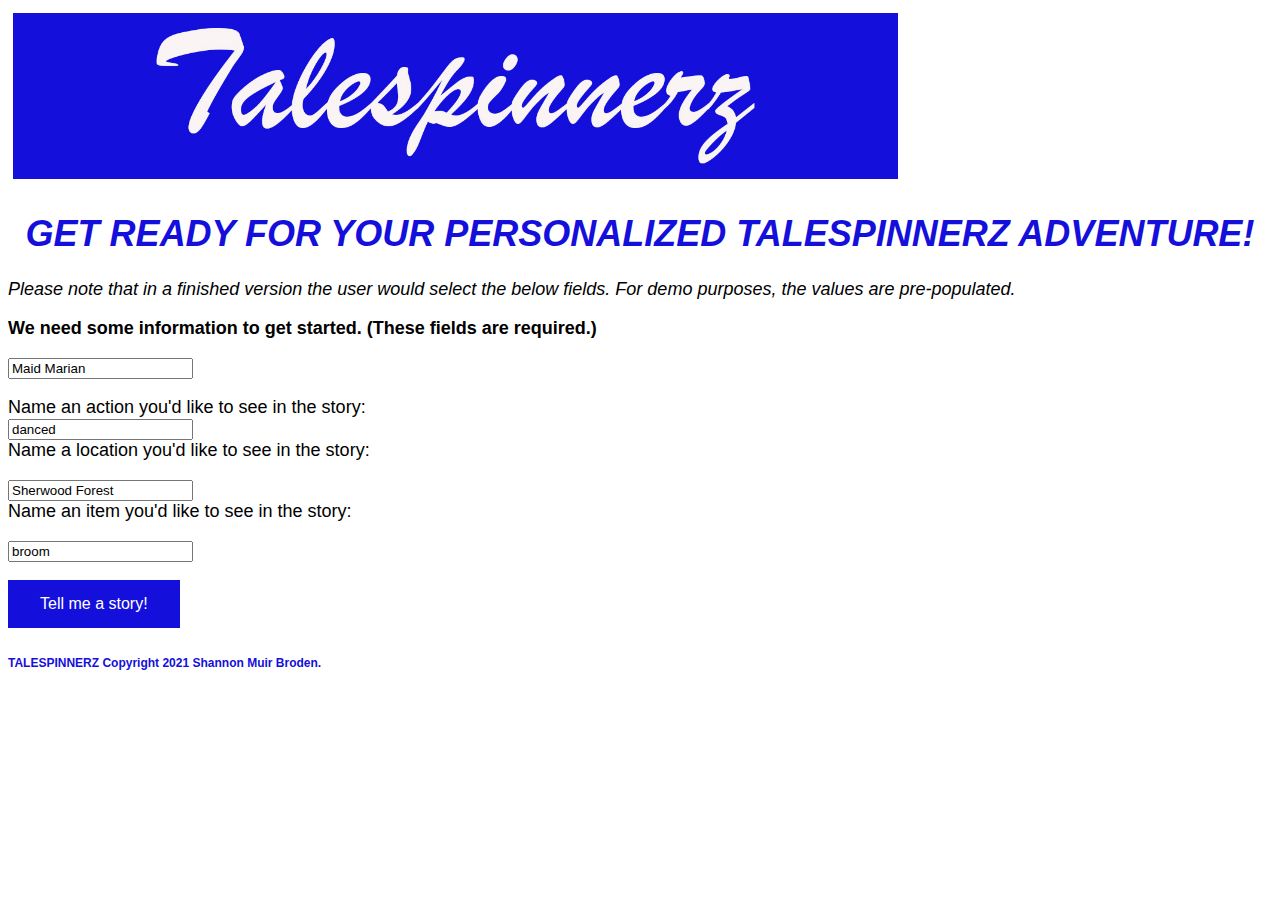
<file: index.html>
<!DOCTYPE html>
<html lang = "en">
<head>
    <meta charset="UTF-8">
    <meta name="viewport" content="width=device-width, initial-scale=1.0">
    <title>TALESPINNERZ - Get Ready For Your Adventure!</title>
    <link rel="stylesheet" href="talespinnerz_startpage_demo.css">
    <script src ="talespinnerz_startpage_demo.js" async></script>
</head>



<!-- 

Shannon Broden
Start Your Talespinnerz Adventure Settings Page
June 6, 2021


-->
<body>

<div id="main">
    <section id="storySetup">
      <img src="talespinnerz_logo.jpg" alt="Talespinnerz logo">
    <h1 id="title">GET READY FOR YOUR PERSONALIZED TALESPINNERZ ADVENTURE!</h1>
    <p><em>Please note that in a finished version the user would select the below fields. For demo purposes, the values are pre-populated.</em></p>
  <p id="description"><strong>We need some information to get started. (These fields are required.)</strong></p>
    <form id="storyForm" name="storyForm" method="POST" action="talespinnerz_confirm_demo.html">
      <input type="text" id="storyEvent" name="storyLead" value = "Maid Marian"required><br>
       <p>Name an action you'd like to see in the story:<br>
      <input type="text" id="storyEvent" name="storyEvent" value="danced"required><br>
         Name a location you'd like to see in the story:<br>
       <p><input type="text" id="storyLocale" name="storyLocale" value = "Sherwood Forest" required><br>
          Name an item you'd like to see in the story:<br>
       <p><input type="text" id="storyItem" name="storyItem" value = "broom" required></p>
       <button type="submit" class="button">Tell me a story!</button>
           </section>
    </form>
  <footer>
    <br>
    <br>
    <b>TALESPINNERZ Copyright 2021 Shannon Muir Broden.</b>
  </footer>
  </div>
  </body>
  </html>
</file>
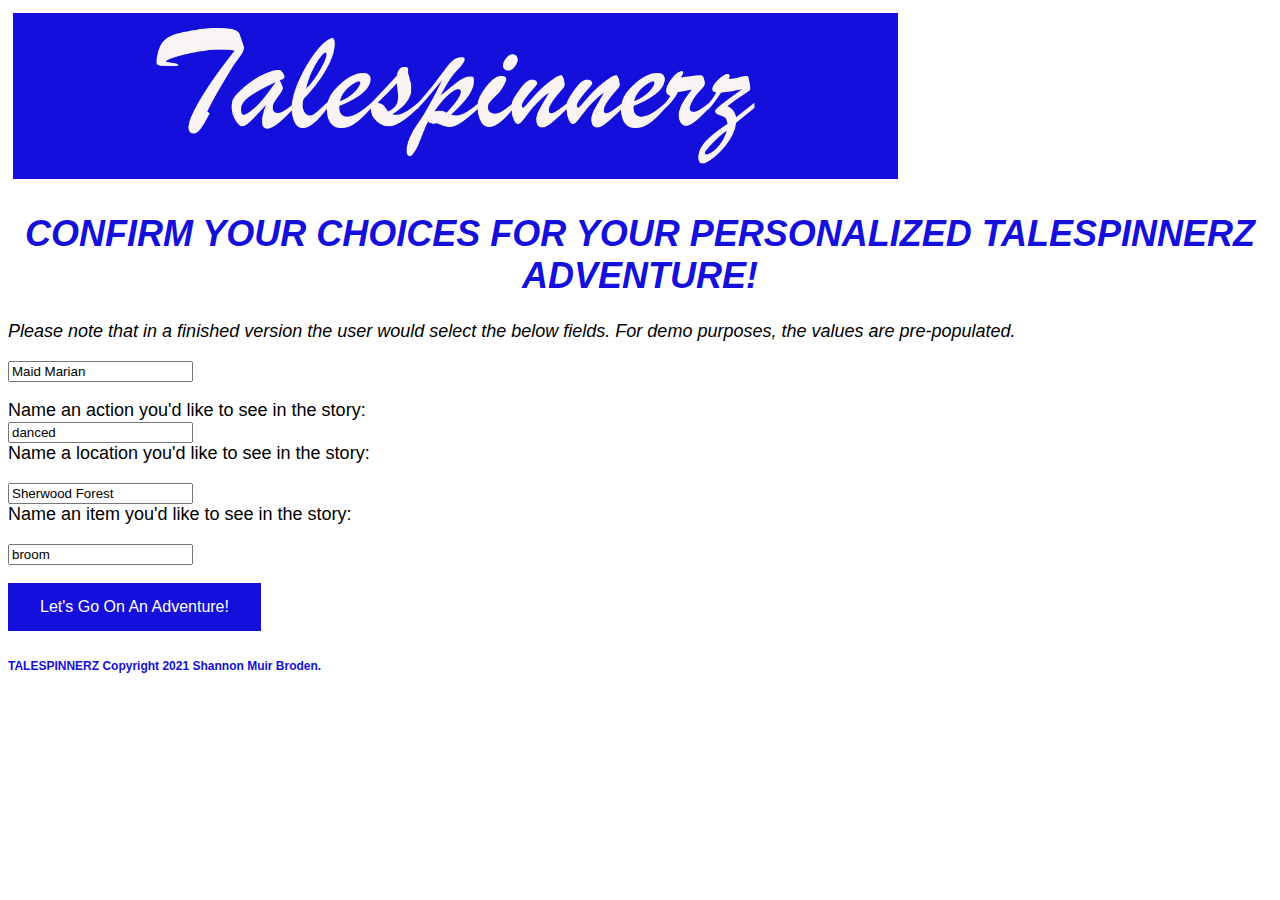
<file: talespinnerz_confirm_demo.html>
<!DOCTYPE html>
<html lang="en">
<head>
    <meta charset="UTF-8">
    <meta http-equiv="X-UA-Compatible" content="IE=edge">
    <meta name="viewport" content="width=device-width, initial-scale=1.0">
    <link rel="stylesheet" href="talespinnerz_confirm_demo.css">
    <script src ="talespinnerz_confirm_demo.js" async></script>
    <title>TALESPINNERZ - Confirm Your Choices!</title>
</head>

<!-- 

Shannon Broden
Start Your Talespinnerz Adventure Confirm Demo Page
June 6, 2021


-->
<body>
<div id="main">
    <section id="storySetup">
      <img src="talespinnerz_logo.jpg" alt="Talespinnerz logo">
    <h1 id="title">CONFIRM YOUR CHOICES FOR YOUR PERSONALIZED TALESPINNERZ ADVENTURE!</h1>
    <p><em>Please note that in a finished version the user would select the below fields. For demo purposes, the values are pre-populated.</em></p>
    <form id="confirmForm" name="confirmForm" method="POST" action="talespinnerz_countdown_demo.html">
      <input type="text" id="storyEvent" name="storyLead" value = "Maid Marian"required><br>
       <p>Name an action you'd like to see in the story:<br>
      <input type="text" id="storyEvent" name="storyEvent" value ="danced" required><br>
         Name a location you'd like to see in the story:<br>
       <p><input type="text" id="storyLocale" name="storyLocale" value = "Sherwood Forest" required><br>
          Name an item you'd like to see in the story:<br>
       <p><input type="text" id="storyItem" name="storyItem" value = "broom" required></p>
      <button type="submit" class="button">Let's Go On An Adventure!</button>
    </form>
    <footer>
      <br>
      <br>
      <b>TALESPINNERZ Copyright 2021 Shannon Muir Broden.</b>
    </footer>
    </section>
    </div>
  </body>
  </html>
</file>
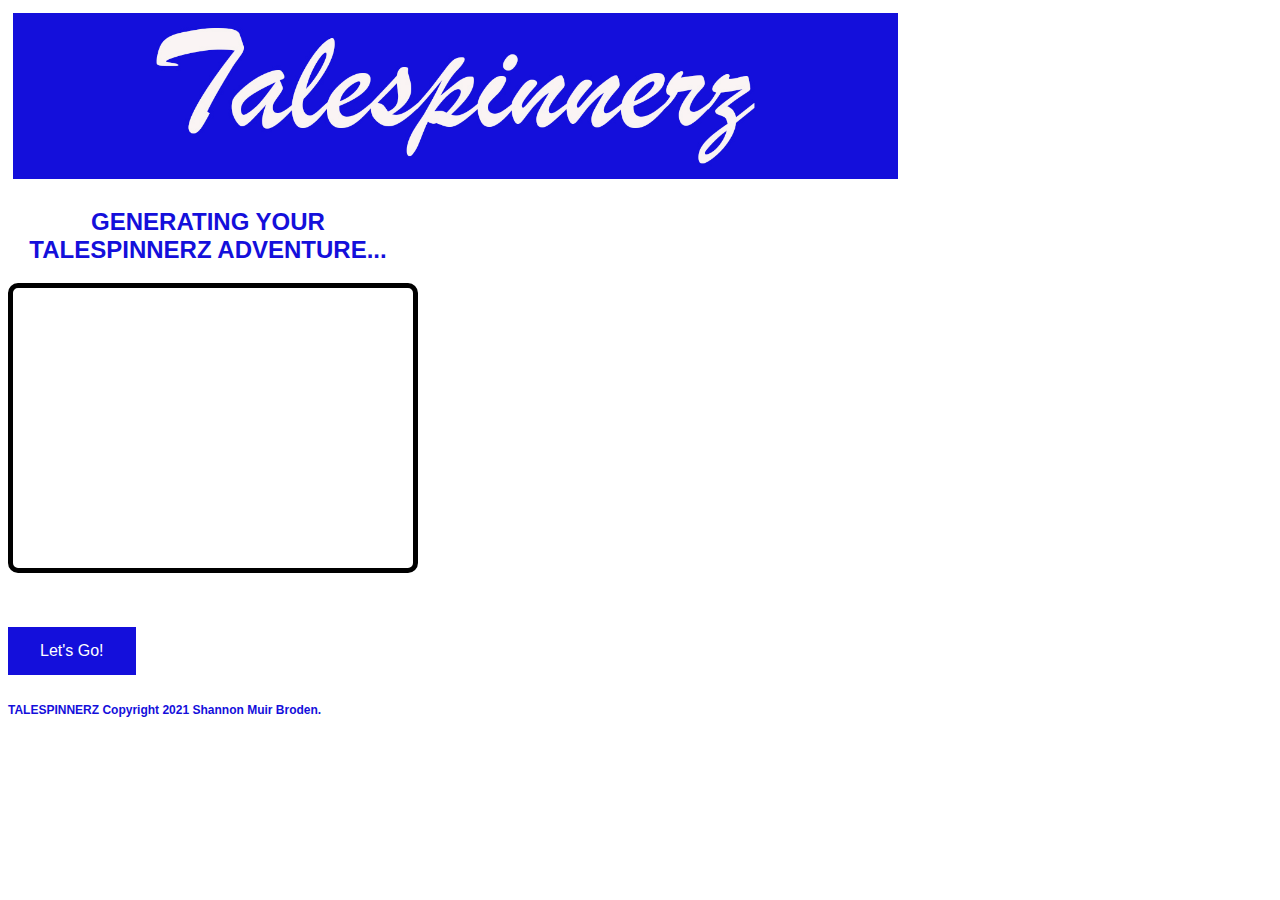
<file: talespinnerz_countdown_demo.html>
<!DOCTYPE html>
<html lang = "en">
<head>
    <meta charset="UTF-8">
    <meta name="viewport" content="width=device-width, initial-scale=1.0">
    <title>TALESPINNERZ - Getting Your Adventure Ready!</title>
    <link rel="stylesheet" href="talespinnerz_countdown_demo.css">
    <script src ="talespinnerz_countdown_demo.js" async></script>
</head>
<!-- 

Shannon Broden
Start Your Talespinnerz Countdown Demo Page
June 6, 2021


-->
<body>
    <img src="talespinnerz_logo.jpg" alt="Talespinnerz logo">
    <h2>GENERATING YOUR TALESPINNERZ ADVENTURE...</h2>
   <div id="clock">
      <div id="seconds"></div>
      <div id="Waiting"></div>
      <div id="Alert"></div>
   </div>
       <br>
       <br>
       <br>
       <form id="finalStoryForm" name="finalStoryForm" method="POST" action="talespinnerz_story_demo.html" input type="text" input type="submit" id="submit" name="finalStorySubmit">
       <button id="storyReadyBtn" type="submit" class="button">Let's Go!</button>
       </form>
       <footer>
        <br>
        <br>
        <b>TALESPINNERZ Copyright 2021 Shannon Muir Broden.</b>
      </footer>
   </body>
   </html>
</file>
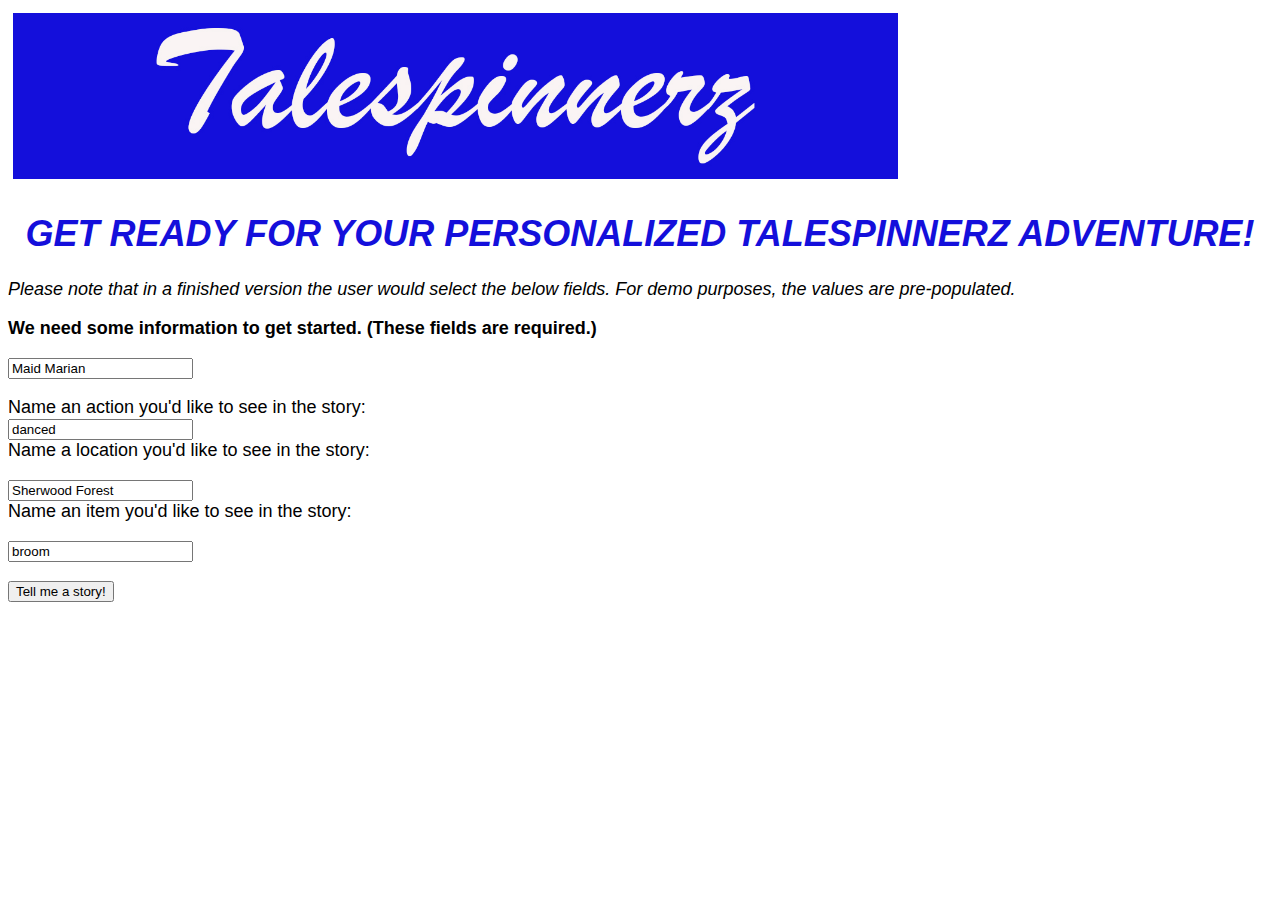
<file: talespinnerz_startpage_demo.html>
<!DOCTYPE html>
<html lang = "en">
<head>
    <meta charset="UTF-8">
    <meta name="viewport" content="width=device-width, initial-scale=1.0">
    <title>TALESPINNERZ - Get Ready For Your Adventure!</title>
    <link rel="stylesheet" href="talespinnerz_startpage_demo.css">
    <script src ="talespinnerz_startpage_demo.js" async></script>
</head>



<!-- 

Shannon Broden
Start Your Talespinnerz Adventure Settings Page
June 1, 2021


-->
<body>

<div id="main">
    <section id="storySetup">
      <img src="talespinnerz_logo.jpg">
    <h1 id="title">GET READY FOR YOUR PERSONALIZED TALESPINNERZ ADVENTURE!</h1>
    <p><em>Please note that in a finished version the user would select the below fields. For demo purposes, the values are pre-populated.</em></p>
  <p id="description"><strong>We need some information to get started. (These fields are required.)</strong></p>
    <form id="storyForm" name="storyForm" method="POST" action="talespinnerz_confirm_demo.html" input type="text" input type = "submit">
      <input type="text" id="storyEvent" name="storyLead" value = "Maid Marian"required><br>
       <p>Name an action you'd like to see in the story:<br>
      <input type="text" id="storyEvent" name="storyEvent" value="danced"required><br>
         Name a location you'd like to see in the story:<br>
       <p><input type="text" id="storyLocale" name="storyLocale" value = "Sherwood Forest" required><br>
          Name an item you'd like to see in the story:<br>
       <p><input type="text" id="storyItem" name="storyItem" value = "broom" required></p>
       <input type="submit" id="submit" name="storySubmit" value="Tell me a story!"></input>
           </section>
    </form>
  </body>
  </html>
</file>
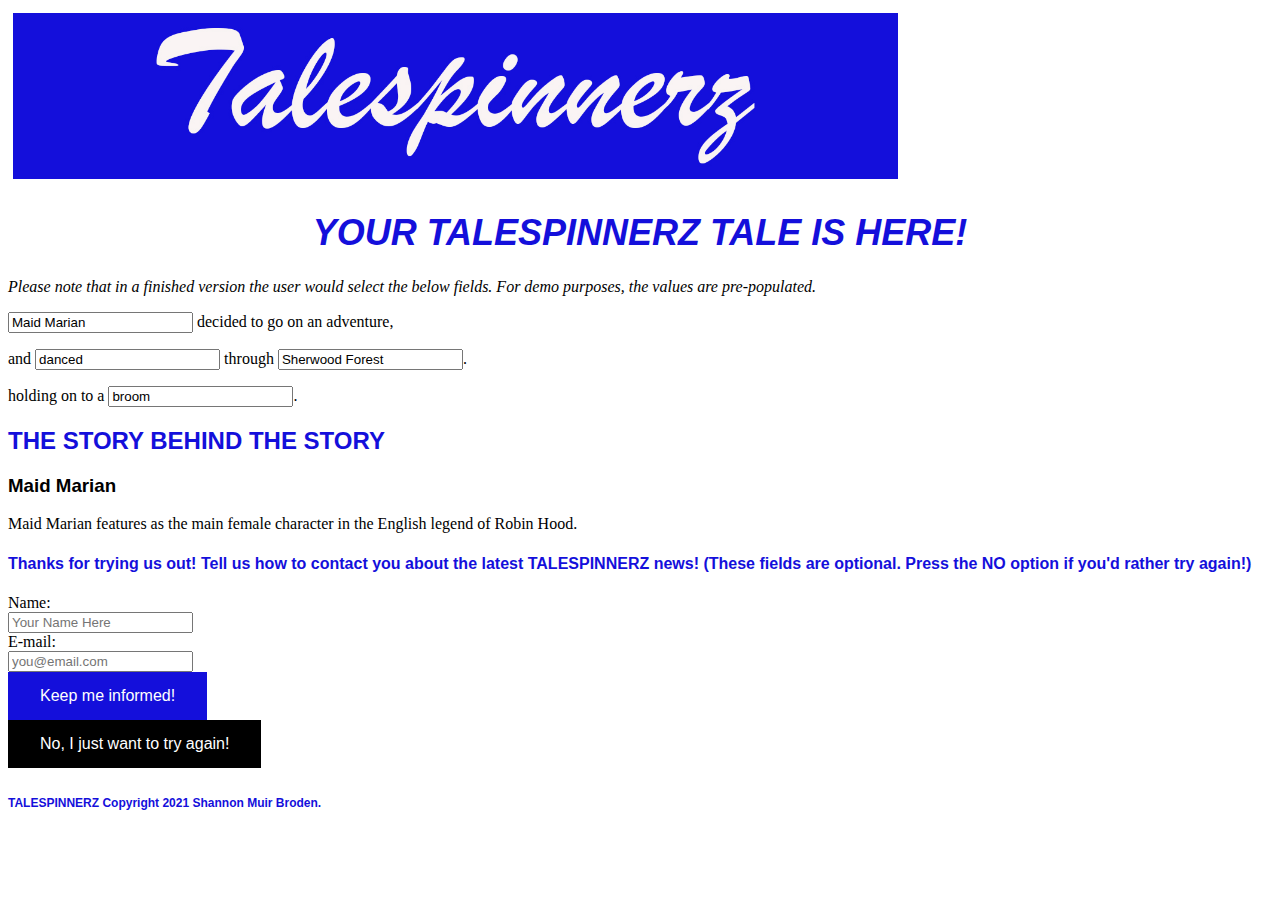
<file: talespinnerz_story_demo.html>
<!DOCTYPE html>
<html lang = "en">
<head>
    <meta charset="UTF-8">
    <meta name="viewport" content="width=device-width, initial-scale=1.0">
    <title>TALESPINNERZ - Your Adventure is Here!</title>
    <link rel="stylesheet" href="talespinnerz_story_demo.css">
    <script src ="talespinnerz_story_demo.js" async></script>
</head>
<!-- 

Shannon Broden
Here is Your Talespinnerz Story Page
June 6, 2021


-->
<body>
      <section id="main">
         <article id="finishStory">
            <img src="talespinnerz_logo.jpg" alt="Talespinnerz logo">
            <h1>YOUR TALESPINNERZ TALE IS HERE!</h1>
            <p><em>Please note that in a finished version the user would select the below fields. For demo purposes, the values are pre-populated.</em></p>
            <p><input type="text" id="storyEvent" name="storyLead" value = "Maid Marian"required> decided to go on an adventure,</p>
            <p>and <input type="text" id="storyEvent" name="storyEvent" value="danced"required> through <input type="text" id="storyLocale" name="storyLocale" value = "Sherwood Forest" required>. </p>
            <p>holding on to a <input type="text" id="storyItem" name="storyItem" value = "broom" required>.</p>
            </p>
            <h2>THE STORY BEHIND THE STORY</h2>
            <h3>Maid Marian</h3>
            <p>Maid Marian features as the main female character in the English legend of Robin Hood.</p>
      <section id="notifications">
         <form id="signupForm" name="signupForm" method="POST" action="talespinnerz_thanks_demo.html" input type="text" input type = "submit">
         <p><h4>Thanks for trying us out! Tell us how to contact you about the latest TALESPINNERZ news! (These fields are optional. Press the NO option if you'd rather try again!)</h4></p>
           <label for="name" id="name-label">Name:</label><br>
           <input type="text" id="name" name="name" placeholder="Your Name Here"><br>
           <label for="email" id="email-label">E-mail:</label><br>
           <input type="email" id="email" name="email" placeholder="you@email.com" pattern="*@*"><br>
           <button type="submit" class="button1" name="tryAgainSubmit">Keep me informed!</button>
         </section>
      </form>
      <section id="tryAgainForm">
      <form id="tryAgainForm" name="tryAgainForm" method="POST" action="index.html" input type="text" input type = "submit">
      <button type="submit" class="button2" name="tryAgainSubmit">No, I just want to try again!</button>
      </section>
   </form>
      <footer>
         <br>
         <br>
         <b>TALESPINNERZ Copyright 2021 Shannon Muir Broden.</b>
       </footer>
</body>
</html>
</file>
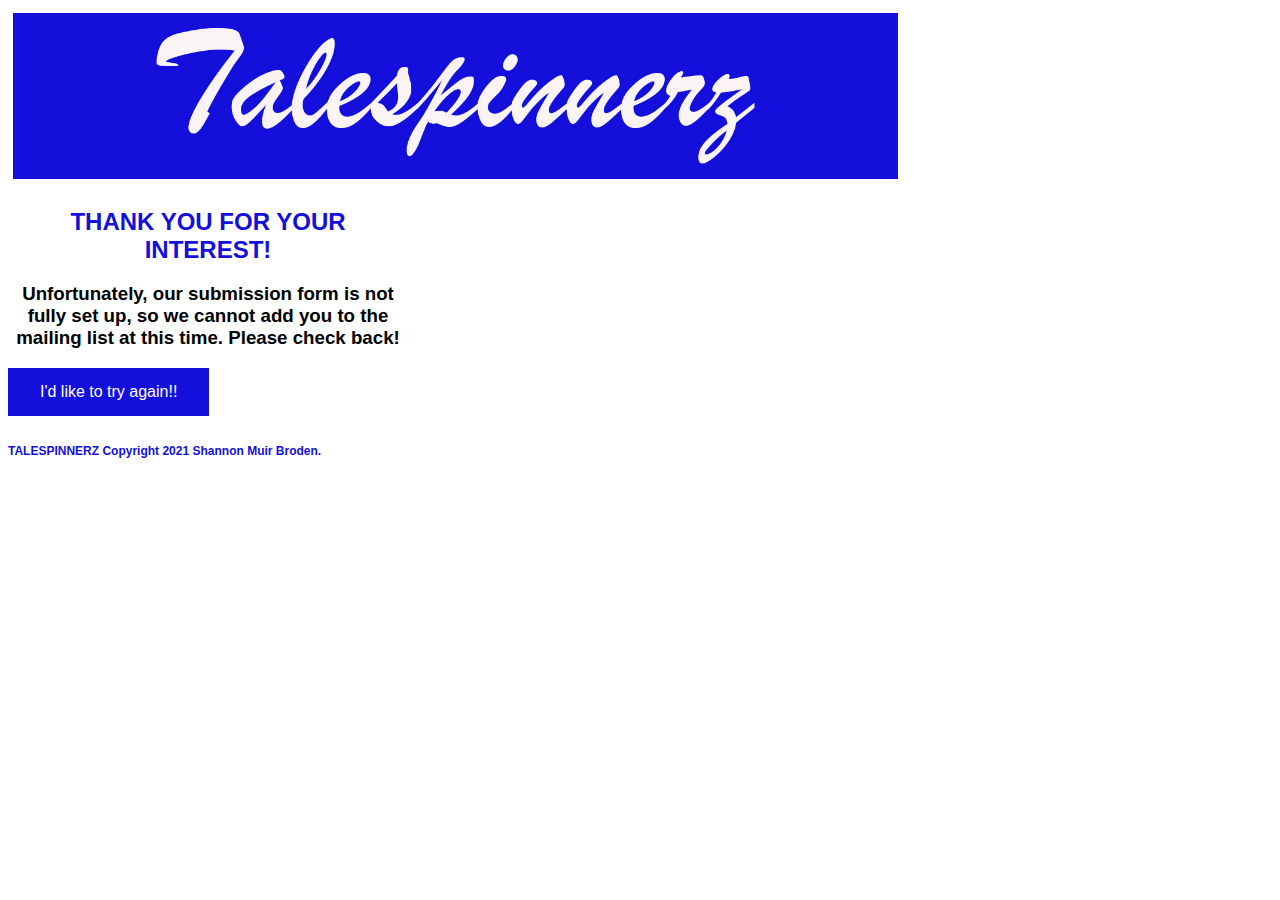
<file: talespinnerz_thanks_demo.html>
<!DOCTYPE html>
<html lang = "en">
<head>
    <meta charset="UTF-8">
    <meta name="viewport" content="width=device-width, initial-scale=1.0">
    <title>TALESPINNERZ - Thanks for Your Interest!</title>
    <link rel="stylesheet" href="talespinnerz_thanks_demo.css">
    <script src ="talespinnerz_thanks_demo.js" async></script>
</head>
<!-- 

Shannon Broden
Talespinnerz Thank You Page
June 5, 2021


-->
<body>
    <img src="talespinnerz_logo.jpg" alt="Talespinnerz logo">
    <h2>THANK YOU FOR YOUR INTEREST!</h2>
    <h3>Unfortunately, our submission form is not fully set up, so we cannot add you to the mailing list at this time. Please check back!</h3>
    <section id="againForm">
        <form id="againForm" name="againForm" method="POST" action="index.html" input type="text" input type = "submit">
        <button type="submit" class="button" id="submit" name="tryAgainSubmit">I'd like to try again!!</button>
        </section>
     </form>
    <footer>
        <br>
        <br>
        <b>TALESPINNERZ Copyright 2021 Shannon Muir Broden.</b>
      </footer>
</body>
</html>
</file>
<file: talespinnerz_startpage_demo.css>
/* Talespinnerz Demo Start Page Demo CSS
June 6, 2021 */

html {
    background: #ffffff;
    font-family: Arial, Helvetica, sans-serif;
    font-size: 18px;
}

h1 {
  color: #140fdb;
  font-family: Arial, Helvetica, sans-serif, "sans-serif";
  font-size: 36px;
  font-style: italic;
  text-align: center;
}

.button {
   background-color: #140fdb;
   border: none;
   color: white;
   padding: 15px 32px;
   text-align: center;
   text-decoration: none;
   display: inline-block;
   font-size: 16px;
   transition-duration: 0.4s;
}

.button:hover {
   background-color: #ffffff;
   color: #140fdb;
   border: 5px solid #140fbd;
 }
 


img {
  padding: 5px;
  width: 70%;
  height: 70%
}

footer {
   color: #140fdb;
   font-family: Arial, Helvetica, sans-serif, "sans-serif";
   font-size: 12px;
   font-style: bold;
   text-align: left;
 }

/*  Mobile styling - 0 to 640px */
@media only screen and (max-width: 640px) {

   
  body {
     margin: 0px;
  }
  
  img {
     width: 100%;
  }
   
  article h1 {
     font-size: 1.6em;
  }
  
  footer section {
     font-size: 1.2em;
     width: 100%;
  }
}
</file>
<file: talespinnerz_confirm_demo.css>
/* Talespinnerz Confirm Page Demo CSS
June 6, 2021 */

html {
  background: #ffffff;
  font-family: Arial, Helvetica, sans-serif;
  font-size: 18px;
}

h1 {
  color: #140fdb;
  font-family: Arial, Helvetica, sans-serif, "sans-serif";
  font-style: italic;
  font-size: 36px;
  text-align: center;
}

.button {
   background-color: #140fdb;
   border: none;
   color: white;
   padding: 15px 32px;
   text-align: center;
   text-decoration: none;
   display: inline-block;
   font-size: 16px;
   transition-duration: 0.4s;
}

.button:hover {
   background-color: #ffffff;
   color: #140fdb;
   border: 5px solid #140fbd;
 }


img {
padding: 5px;
width: 70%;
height: 70%
}

footer {
   color: #140fdb;
   font-family: Arial, Helvetica, sans-serif, "sans-serif";
   font-size: 12px;
   font-style: bold;
   text-align: left;
 }
 


/*  Mobile styling - 0 to 640px */
@media only screen and (max-width: 640px) {

   
  body {
     margin: 0px;
  }
  
  img {
     width: 100%;
  }

  article h1 {
     font-size: 1.6em;
  }
  
  footer section {
     font-size: 1.2em;
     width: 100%;
  }
}
</file>
<file: talespinnerz_countdown_demo.css>
@charset "utf-8";

/*
  Talespinnerz Countdown Demo  CSS
  June 5, 2021

*/

html {
   background-color: #fff;
}

img {
   padding: 5px;
   width: 70%;
   height: 70%
   }

h2 {
   color: #140fdb;
   font-family: Arial, Helvetica, sans-serif, "sans-serif";
   width: 400px;
   text-align: center;
}

.button {
   background-color: #140fdb;
   border: none;
   color: white;
   padding: 15px 32px;
   text-align: center;
   text-decoration: none;
   display: inline-block;
   font-size: 16px;
   transition-duration: 0.4s;
}

.button:hover {
   background-color: #ffffff;
   color: #140fdb;
   border: 5px solid #140fbd;
 }

div#clock {
   border: 5px solid black;
   border-radius: 10px;
   width: 400px;
}

div#seconds {
   font-size: 4em;
   height: 60px;
   color:#140fdb;
   font-family: Arial;
   text-shadow: 1px 1px 1px blue, 3px 3px 10px white;
   text-align: center;
   margin: 15px auto;
}

div#Waiting {
   font-size: 2em;
   color: #140fdb;
   font-family: Arial;
   text-shadow: 3px 3px 3px blue, 3px 3px 10px white;
   text-align: center;
   margin: 15px auto;
   letter-spacing: 0.25em;
   height: 80px;
}

div#Alert {
   font-size: 2em;
   color:#140fdb;
   font-family: Arial;
   text-shadow: 3px 3px 3px blue, 3px 3px 10px white;
   text-align: center;
   margin: 15px auto;
   letter-spacing: 0.25em;
   height: 80px;
}

footer {
   color: #140fdb;
   font-family: Arial, Helvetica, sans-serif, "sans-serif";
   font-size: 12px;
   font-style: bold;
   text-align: left;
 }

/*  Mobile styling - 0 to 640px */
@media only screen and (max-width: 640px) {

   
   body {
      margin: 0px;
   }
   
   img {
      width: 100%;
   }
   
   article h1 h2 h3 h4 {
      font-size: 1.6em;
   }
   
   footer section {
      font-size: 1.2em;
      width: 100%;
   }
 }
</file>
<file: talespinnerz_story_demo.css>
@charset "utf-8";

/*
  Talespinnerz Story Page CSS
  June 5, 2021

*/

html {
   background-color: #fff;
}

img {
   padding: 5px;
   width: 70%;
   height: 70%
   }

h1 {
   color: #140fdb;
   font-family: Arial, Helvetica, sans-serif, "sans-serif";
   font-style: italic;
   font-size: 36px;
   text-align: center;
}

h2 {
   color: #140fdb;
   font-family: Arial, Helvetica, sans-serif, "sans-serif";
   text-align: left;
}

h3 {
   color: #000;
   font-family: Arial, Helvetica, sans-serif, "sans-serif";
   text-align: left;
}

h4 {
   color: #140fdb;
   font-family: Arial, Helvetica, sans-serif, "sans-serif";
   text-align: left;
}

.button1 {
   background-color: #140fdb;
   border: none;
   color: white;
   padding: 15px 32px;
   text-align: center;
   text-decoration: none;
   display: inline-block;
   font-size: 16px;
   transition-duration: 0.4s;
}

.button1:hover {
   background-color: #ffffff;
   color: #140fdb;
   border: 5px solid #140fbd;
 }

 .button2 {
   background-color: #000000;
   border: none;
   color: white;
   padding: 15px 32px;
   text-align: center;
   text-decoration: none;
   display: inline-block;
   font-size: 16px;
   transition-duration: 0.4s;
}

.button2:hover {
   background-color: #ffffff;
   color: #000;
   border: 5px solid #140fbd;
 }

footer {
   color: #140fdb;
   font-family: Arial, Helvetica, sans-serif, "sans-serif";
   font-size: 12px;
   font-style: bold;
   text-align: left;
 }
 
/*  Mobile styling - 0 to 640px */
@media only screen and (max-width: 640px) {

   
   body {
      margin: 0px;
   }
   
   img {
      width: 100%;
   }
   
   article h1 h2 h3 h4 {
      font-size: 1.6em;
   }
   
   footer section {
      font-size: 1.2em;
      width: 100%;
   }
 }
</file>
<file: talespinnerz_thanks_demo.css>
@charset "utf-8";

/*
  Talespinnerz Thank You Page CSS
  June 5, 2021

*/

html {
   background-color: #fff;
}

h2 {
   color: #140fdb;
   font-family: Arial, Helvetica, sans-serif, "sans-serif";
   width: 400px;
   text-align: center;
}

h3 {
   color: #000;
   font-family: Arial, Helvetica, sans-serif, "sans-serif";
   width: 400px;
   text-align: center;
}


.button {
   background-color: #140fdb;
   border: none;
   color: white;
   padding: 15px 32px;
   text-align: center;
   text-decoration: none;
   display: inline-block;
   font-size: 16px;
   transition-duration: 0.4s;
}

.button:hover {
   background-color: #ffffff;
   color: #140fdb;
   border: 5px solid #140fbd;
 }

img {
   padding: 5px;
   width: 70%;
   height: 70%
   }

   footer {
      color: #140fdb;
      font-family: Arial, Helvetica, sans-serif, "sans-serif";
      font-size: 12px;
      font-style: bold;
      text-align: left;
    }

   /*  Mobile styling - 0 to 640px */
@media only screen and (max-width: 640px) {

   
   body {
      margin: 0px;
   }
   
   img {
      width: 100%;
   }
   
   article h1 h2 h3 h4 {
      font-size: 1.6em;
   }
   
   footer section {
      font-size: 1.2em;
      width: 100%;
   }
 }
</file>
